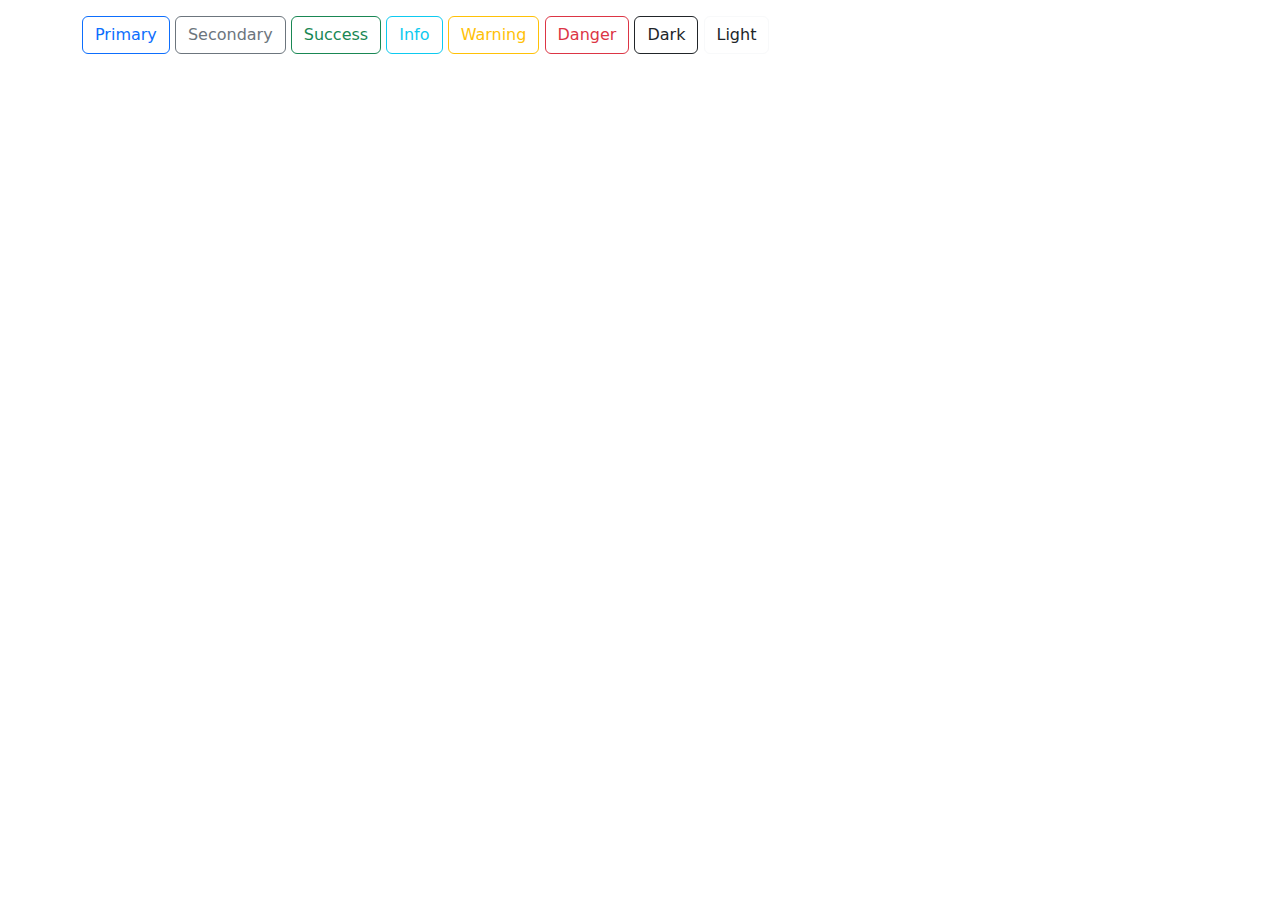
<file: Users/templates/gallery.html>
<!DOCTYPE html>
<html lang="en">
<head>
    <meta charset="UTF-8">
    <title>Gallery</title>
     <link href="https://cdn.jsdelivr.net/npm/bootstrap@5.3.2/dist/css/bootstrap.min.css" rel="stylesheet">
</head>
<body>
<div class="container mt-3">
<!--  <h2>Button Outline</h2>-->
  <button type="button" class="btn btn-outline-primary">Primary</button>
  <button type="button" class="btn btn-outline-secondary">Secondary</button>
  <button type="button" class="btn btn-outline-success">Success</button>
  <button type="button" class="btn btn-outline-info">Info</button>
  <button type="button" class="btn btn-outline-warning">Warning</button>
  <button type="button" class="btn btn-outline-danger">Danger</button>
  <button type="button" class="btn btn-outline-dark">Dark</button>
  <button type="button" class="btn btn-outline-light text-dark">Light</button>
</div>








<script src="https://cdn.jsdelivr.net/npm/bootstrap@5.3.2/dist/js/bootstrap.bundle.min.js"></script>
</body>
</html>
</file>
